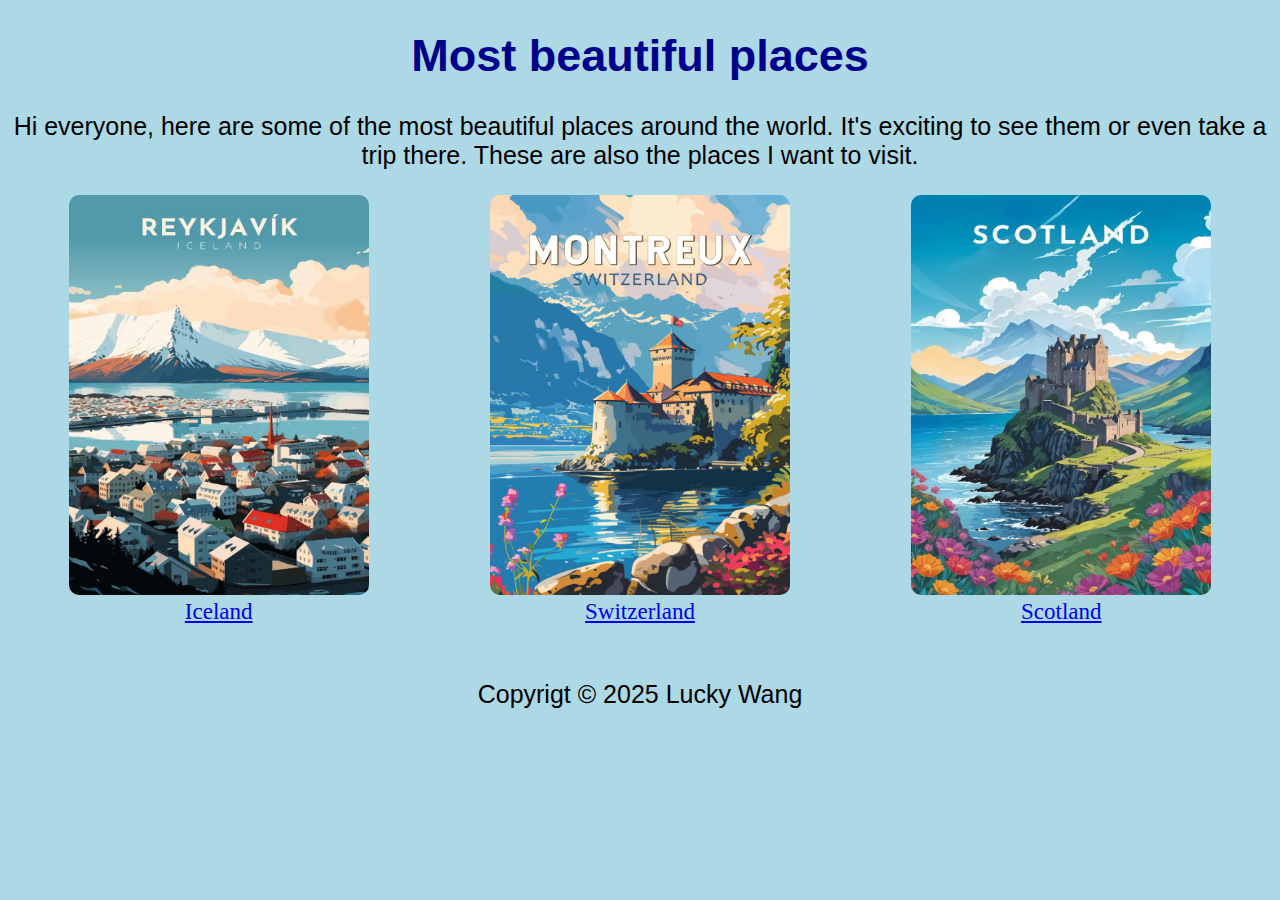
<file: index.html>
<!DOCTYPE html>
<html lang="en">
<head>
    <meta charset="UTF-8">
    <meta name="viewport" content="width=device-width, initial-scale=1.0">
    <title>Lucky Wang's website</title>
    <link rel="stylesheet" href="style.css"/>
</head>
<body>
    <h1>Most beautiful places</h1>
    <p>Hi everyone, here are some of the most beautiful places around the world.
        It's exciting to see them or even take a trip there.
        These are also the places I want to visit.</p>
    <div>
        <div class="big-links">
            <a href="Iceland.html"><img class="big-picture" src="iceland.jpg" alt=""></a>
            <a class="main-links" href="Iceland.html">Iceland</a>
        </div>
        <div class="big-links">
            <a href="Switzerland.html"><img class="big-picture" src="switzerland.jpg" alt=""></a>
            <a class="main-links" href="Switzerland.html">Switzerland</a>
        </div>
        <div class="big-links">
            <a href="Scotland.html"><img class="big-picture" src="scotland.jpg" alt=""></a>
            <a class="main-links" href="Scotland.html">Scotland</a>
        </div>
    </div>
    <p>Copyrigt &copy; 2025 Lucky Wang<p>
</body>
</html>
</file>
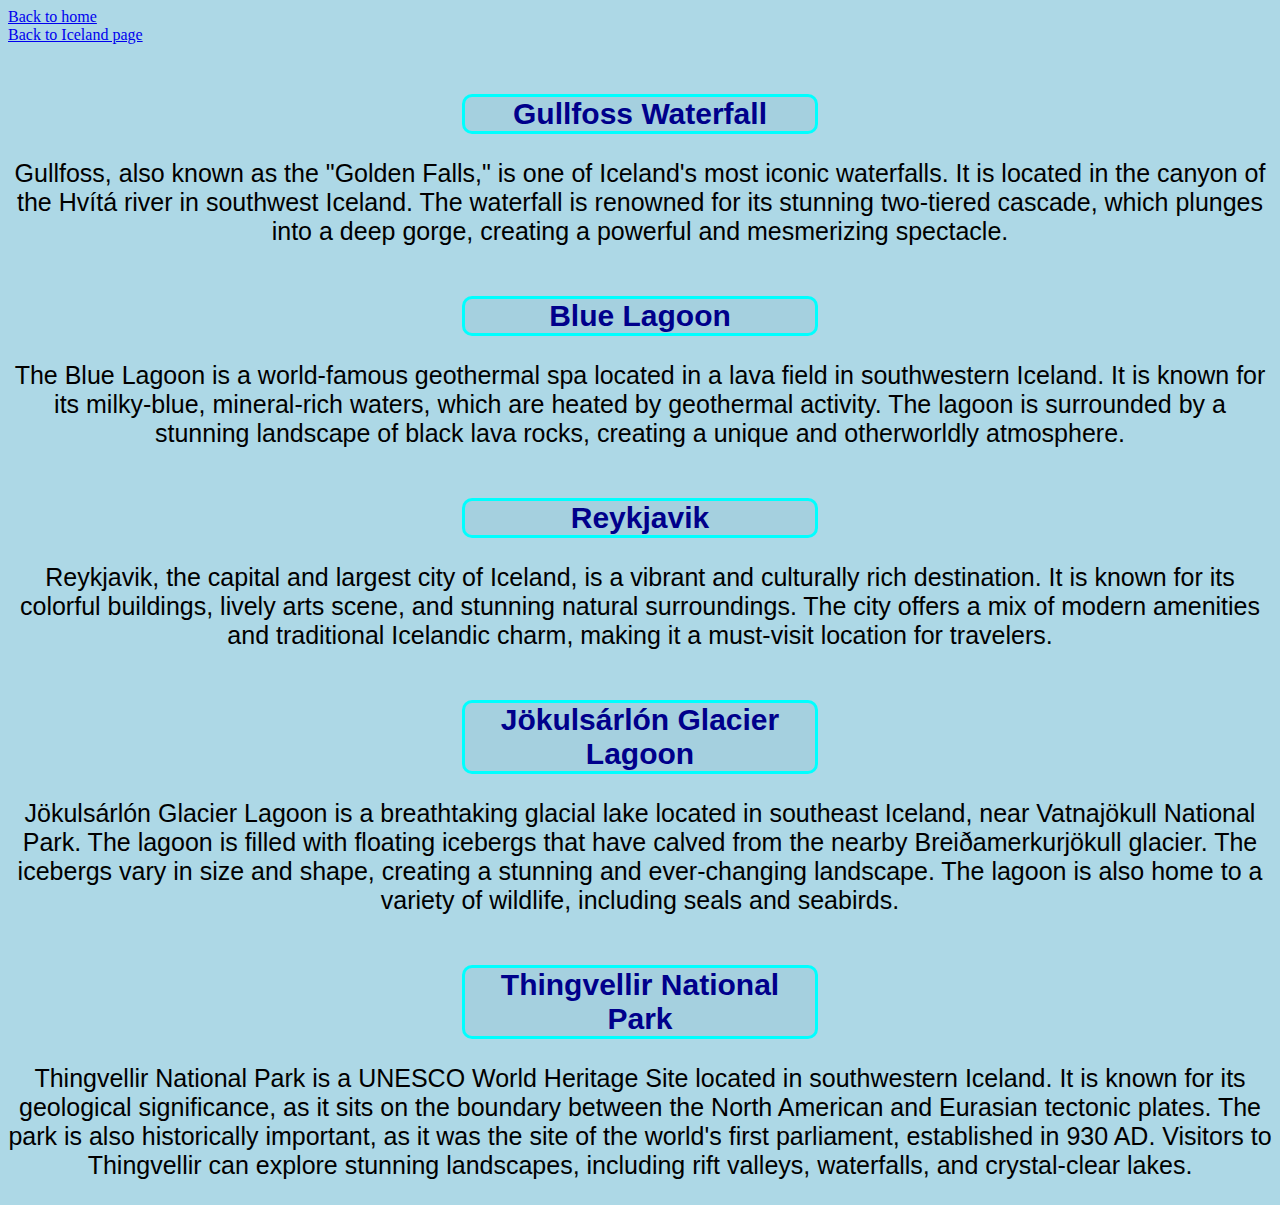
<file: iceland-sights.html>
<!DOCTYPE html>
<html lang="en">
<head>
    <title>iceland-sights</title>
    <link rel="stylesheet" href="style.css"/>
</head>
<body>
    <a href="index.html">Back to home</a>
    <br>
    <a href="Iceland.html">Back to Iceland page</a>
    <h3 id="Gullfoss Waterfall">Gullfoss Waterfall</h3>

    <p>Gullfoss, also known as the "Golden Falls," 
        is one of Iceland's most iconic waterfalls. 
        It is located in the canyon of the Hvítá river 
        in southwest Iceland. The waterfall is renowned
        for its stunning two-tiered cascade, which 
        plunges into a deep gorge, creating a powerful
        and mesmerizing spectacle.</p>
    <h3 id="Blue Lagoon">Blue Lagoon</h3>
    <p>The Blue Lagoon is a world-famous geothermal spa
        located in a lava field in southwestern Iceland.
        It is known for its milky-blue, mineral-rich waters,
        which are heated by geothermal activity. The lagoon
        is surrounded by a stunning landscape of black lava rocks,
        creating a unique and otherworldly atmosphere.</p>
    <h3 id="Reykjavik">Reykjavik</h3>
    <p>Reykjavik, the capital and largest city of Iceland,
        is a vibrant and culturally rich destination. 
        It is known for its colorful buildings, lively arts scene,
        and stunning natural surroundings. The city offers a mix
        of modern amenities and traditional Icelandic charm,
        making it a must-visit location for travelers.</p>
    <h3 id="Jökulsárlón Glacier Lagoon">Jökulsárlón Glacier Lagoon</h3>
    <p>Jökulsárlón Glacier Lagoon is a breathtaking glacial lake
        located in southeast Iceland, near Vatnajökull National Park.
        The lagoon is filled with floating icebergs that have calved
        from the nearby Breiðamerkurjökull glacier. The icebergs
        vary in size and shape, creating a stunning and ever-changing
        landscape. The lagoon is also home to a variety of wildlife,
        including seals and seabirds.</p>
    <h3 id="Thingvellir National Park">Thingvellir National Park</h3>
    <p>Thingvellir National Park is a UNESCO World Heritage Site
        located in southwestern Iceland. It is known for its
        geological significance, as it sits on the boundary
        between the North American and Eurasian tectonic plates.
        The park is also historically important, as it was the
        site of the world's first parliament, established in 930 AD.
        Visitors to Thingvellir can explore stunning landscapes,
        including rift valleys, waterfalls, and crystal-clear lakes.</p>
</body>
</html>
</file>
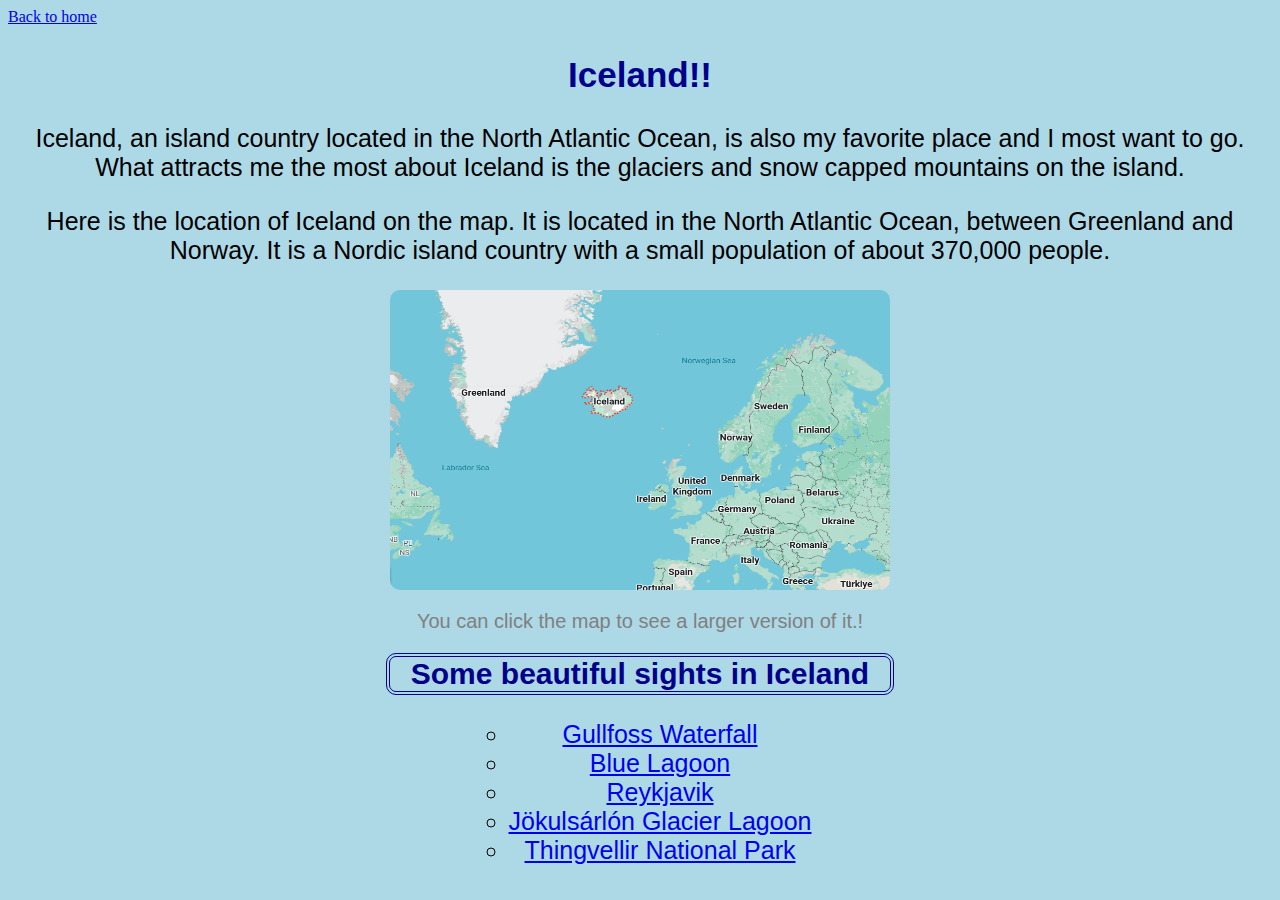
<file: Iceland.html>
<!DOCTYPE html>
<html lang="en">
<head>
    <meta charset="UTF-8">
    <meta name="viewport" content="width=device-width, initial-scale=1.0">
    <title>Document</title>
    <link rel="stylesheet" href="style.css"/>
</head>
<body>
    <a href="index.html">Back to home</a>
    <h2>Iceland!!</h2>
    <p>Iceland, an island country located in the North Atlantic Ocean,
        is also my favorite place and I most want to go.
        What attracts me the most about Iceland is the glaciers
        and snow capped mountains on the island.</p>
    <p>Here is the location of Iceland on the map. It is located in the North Atlantic Ocean, between
        Greenland and Norway. It is a Nordic island country
        with a small population of about 370,000 people.</p>
    <a href="location iceland.png"><img class="maps" src="location iceland.png" alt="map of iceland"></a>
    <p class="little-tips">You can click the map to see a larger version of it.!</p>
    <h3 class="subtitle">Some beautiful sights in Iceland</h3>
    <ul>
        <li><a href="iceland-sights.html#Gullfoss Waterfall">Gullfoss Waterfall</a></li>
        <li><a href="iceland-sights.html#Blue Lagoon">Blue Lagoon</a></li>
        <li><a href="iceland-sights.html#Reykjavik">Reykjavik</a></li>
        <li><a href="iceland-sights.html#Jökulsárlón Glacier Lagoon">Jökulsárlón Glacier Lagoon</a></li>
        <li><a href="iceland-sights.html#Thingvellir National Park">Thingvellir National Park</a></li>
</body>
</html>
</file>
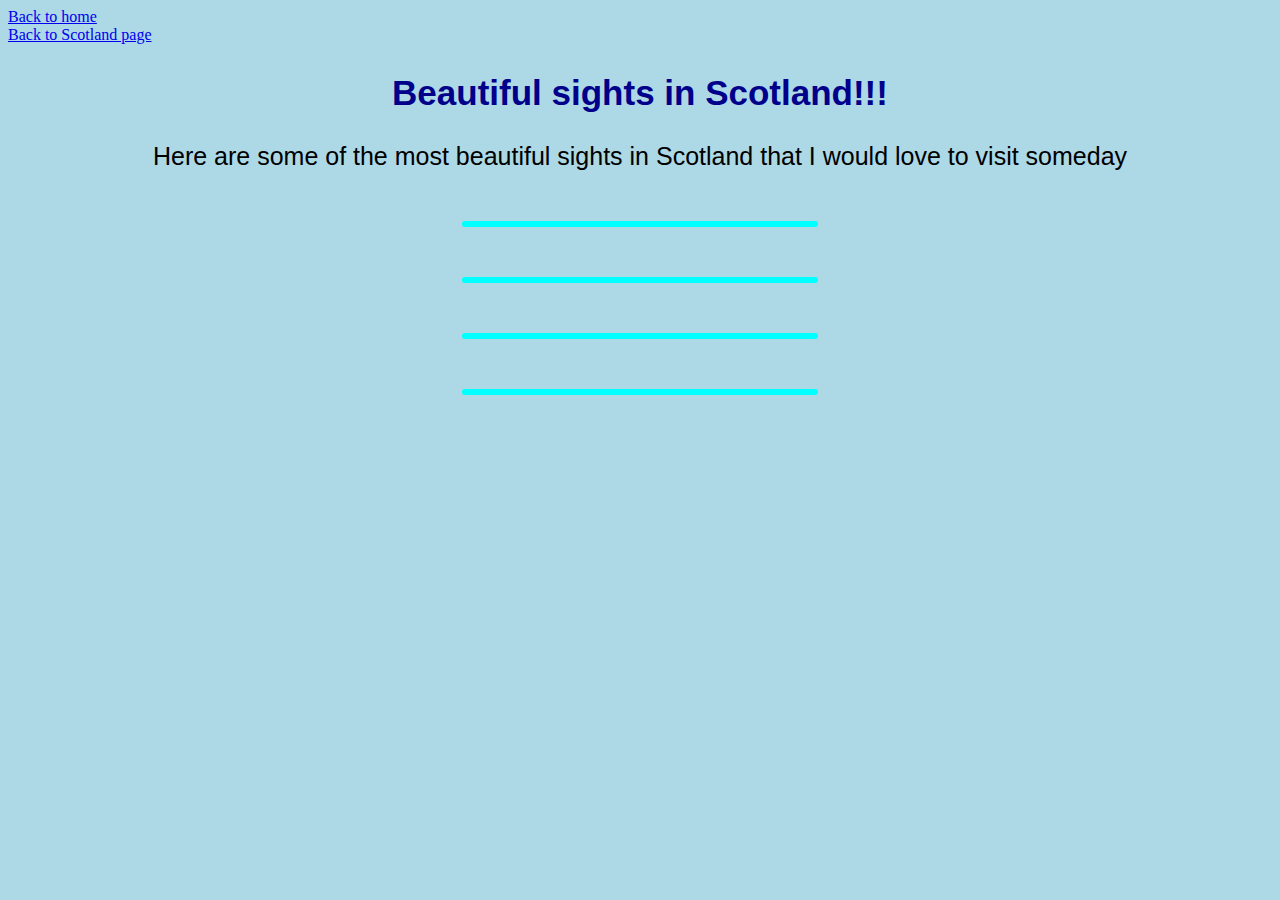
<file: Scotland-sights.html>
<!DOCTYPE html>
<html lang="en">
<head>
    <meta charset="UTF-8">
    <meta name="viewport" content="width=device-width, initial-scale=1.0">
    <title>Scotland-sights</title>
    <link rel="stylesheet" href="style.css"/>
</head>
<body>
    <a href="index.html">Back to home</a>
    <br>
    <a href="Scotland.html">Back to Scotland page</a>
    <h2>Beautiful sights in Scotland!!!</h2>
    <p>Here are some of the most beautiful sights in Scotland that I would love to
    visit someday</p>
    <h3 id=""></h3>
    <h3 id=""></h3>
    <h3 id=""></h3>
    <h3 id=""></h3>
</body>
</html>
</file>
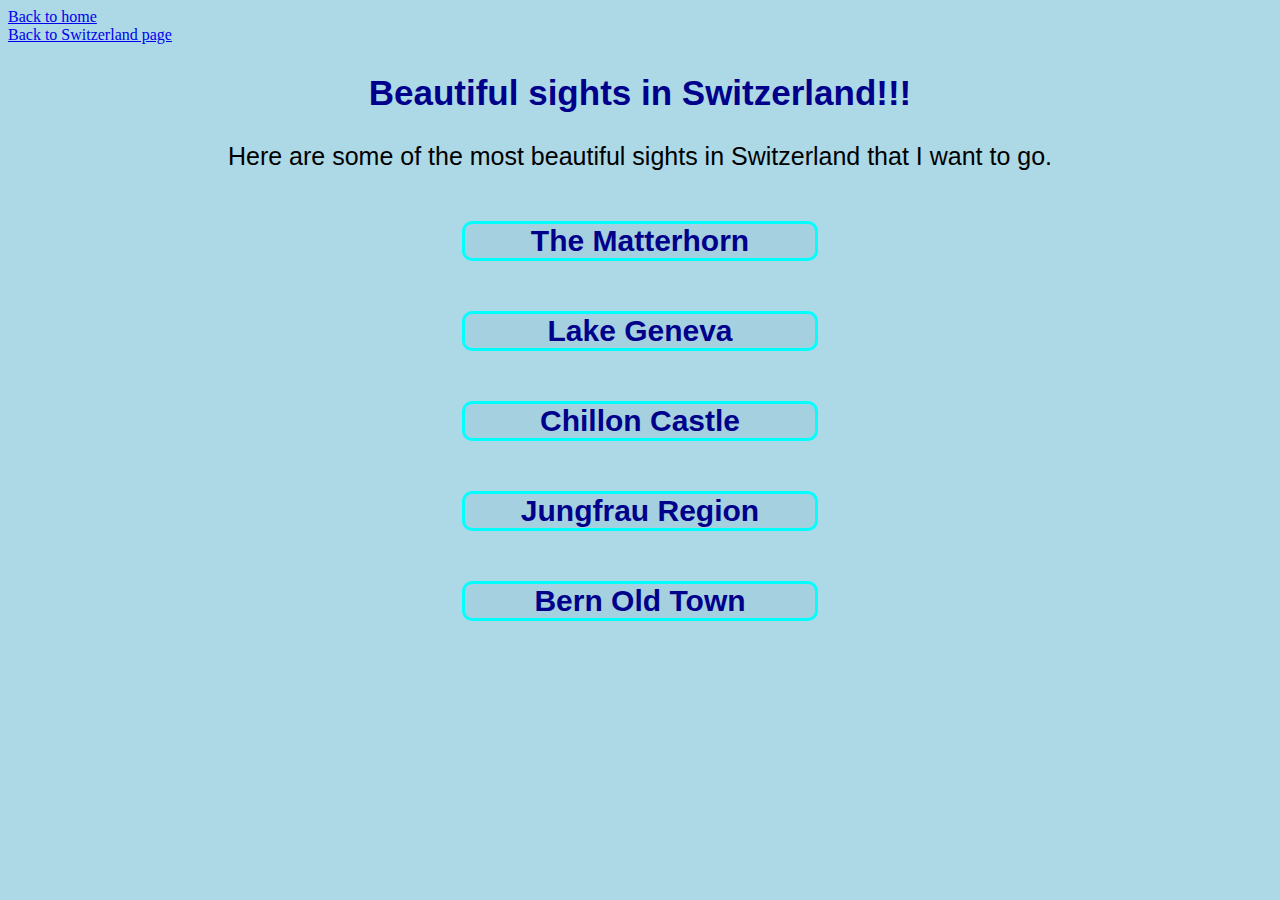
<file: Switzerland-sights.html>
<!DOCTYPE html>
<html lang="en">
<head>
    <meta charset="UTF-8">
    <meta name="viewport" content="width=device-width, initial-scale=1.0">
    <title>Switzerland-sights</title>
    <link rel="stylesheet" href="style.css"/>
</head>
<body>
    <a href="index.html">Back to home</a>
    <br>
    <a href="Switzerland.html">Back to Switzerland page</a>
    <h2>Beautiful sights in Switzerland!!!</h2>
    <p>Here are some of the most beautiful sights in Switzerland that I want to go.</p>
    <h3 id="The Matterhorn">The Matterhorn</h3>
    <h3 id="Lake Geneva">Lake Geneva</h3>
    <h3 id="Chillon Castle">Chillon Castle</h3>
    <h3 id="Jungfrau Region">Jungfrau Region</h3>
    <h3 id="Bern Old Town">Bern Old Town</h3>
</body>
</html>
</file>
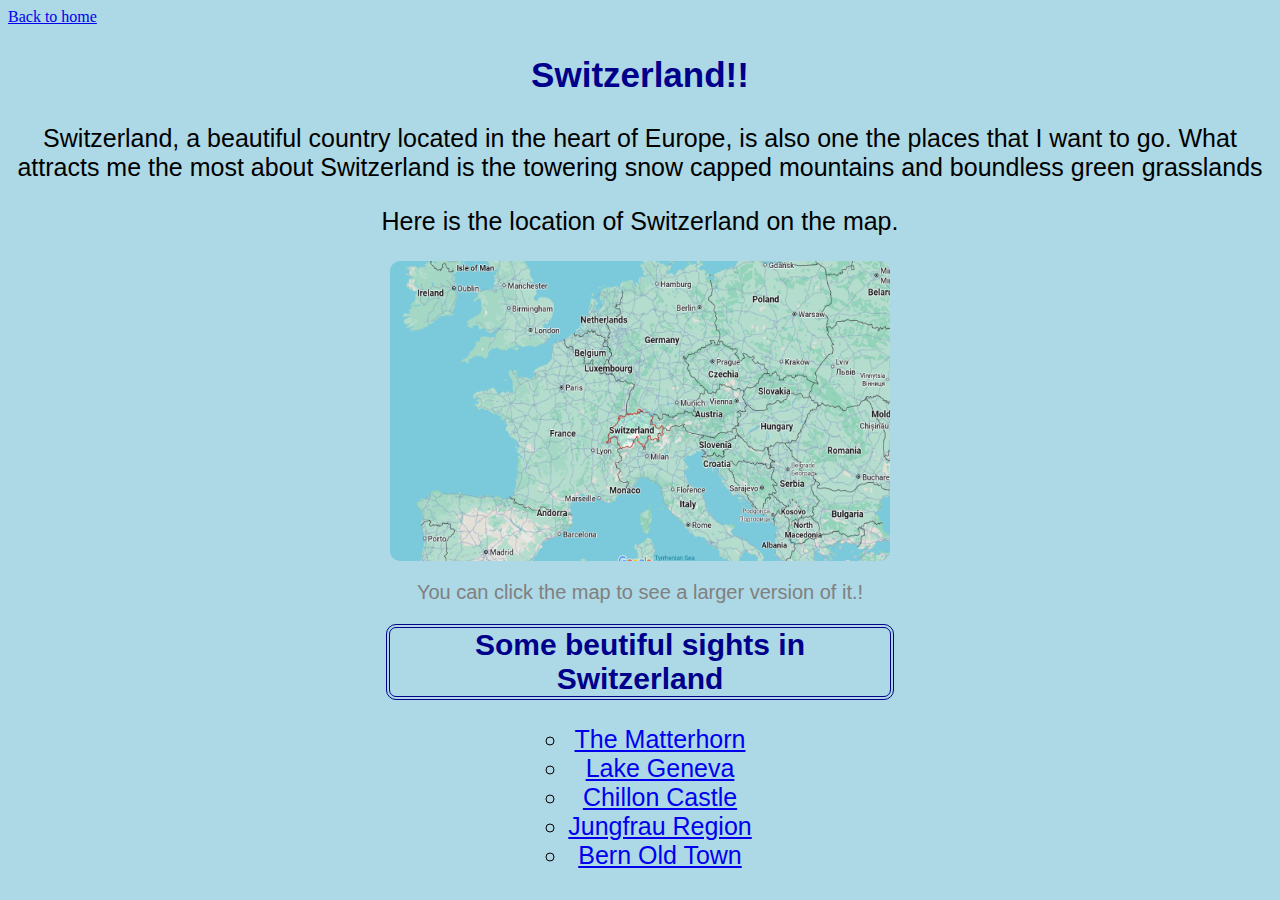
<file: Switzerland.html>
<!DOCTYPE html>
<html lang="en">
<head>
    <meta charset="UTF-8">
    <meta name="viewport" content="width=device-width, initial-scale=1.0">
    <title>Document</title>
    <link rel="stylesheet" href="style.css"/>
</head>
<body>
    <a href="index.html">Back to home</a>
    <h2>Switzerland!!</h2>
    <p>Switzerland, a beautiful country located in the heart of Europe,
        is also one the places that I want to go.
        What attracts me the most about Switzerland is the
        towering snow capped mountains and boundless green grasslands</p>
    <p>Here is the location of Switzerland on the map.</p>
    <a href="location switzerland.png"><img class="maps" src="location switzerland.png"></a>
    <p class="little-tips">You can click the map to see a larger version of it.!</p>
    <h3 class="subtitle">Some beutiful sights in Switzerland</h3>
    <ul>      
        <li><a href="Switzerland-sights.html#The Matterhorn">The Matterhorn</a></li>
        <li><a href="Switzerland-sights.html#Lake Geneva">Lake Geneva</a></li>
        <li><a href="Switzerland-sights.html#Chillon Castle">Chillon Castle</a></li>
        <li><a href="Switzerland-sights.html#Jungfrau Region">Jungfrau Region</a></li>
        <li><a href="Switzerland-sights.html#Bern Old Town">Bern Old Town</a></li>
</body>
</html>
</file>
<file: style.css>
html {
  scroll-behavior: smooth;
  background-color: lightblue;
}
.maps{
    width: 500px;
    height: 300px;
    display: flex;
    margin-left: auto;
    margin-right: auto;
    border-radius: 10px;
}
.maps:hover{
    transform: scale(1.1);
    transition:all 0.3s;
}
.little-tips{
    font-size: 20px;
    color: grey;
    text-align: center;
}
.main-links{
    font-size: 23px;
}
.links{
    text-align: center;
}
a:hover{
    color: grey;
    font-size: 28px;
    text-decoration-style:wavy;
}
a:active{
    color: red;
    text-decoration-color: blue;
}   
.subtitle{
    text-align: center;
    font-family:'Gill Sans', 'Gill Sans MT', Calibri, 'Trebuchet MS', sans-serif;
    font-size: 30px;
    margin-top: auto;
    margin-bottom: auto;
    width:500px;
    border-style:double;
    border-width:4px;
    border-color:darkblue;
    border-radius:10px;
    background-color:lightblue;
    margin-left: auto;
    margin-right: auto;
}
h1{
    color: darkblue;
    text-align: center;
    font-family:'Lucida Sans', 'Lucida Sans Regular', 'Lucida Grande', 'Lucida Sans Unicode', Geneva, Verdana, sans-serif;
    font-size: 45px;
    width: auto;
    margin-left: auto;
    margin-right: auto;
}
h2{
    color: darkblue;
    text-align: center;
    font-family:'Lucida Sans', 'Lucida Sans Regular', 'Lucida Grande', 'Lucida Sans Unicode', Geneva, Verdana, sans-serif;
    font-size: 35px;
    margin-left: auto;
    margin-right: auto;
    text-align: center;
}
h3{
    color: darkblue;
    text-align: center;
    font-family: Arial, Helvetica, sans-serif;
    font-size: 30px;
    width: 350px;
    margin-left: auto;
    margin-right: auto;
    border-style: solid;
    border-width: 3px;
    border-color:aqua;
    border-radius: 10px;
    background-color: rgba(91, 120, 144, 0.082);
    margin-top: 50px;
    margin-bottom: 20px;
}
.sights{
    width: 450px;
    height: 325px;
    display: block;
    margin-left: auto;
    margin-right: auto;
    border-radius: 10px;
}
p{
    font-family: 'Gill Sans', 'Gill Sans MT', Calibri, 'Trebuchet MS', sans-serif;
    font-size: 25px;
    text-align:center;
    margin-left: auto;
    margin-right: auto;
    width: auto;
}
ul{
    font-family: 'Gill Sans', 'Gill Sans MT', Calibri, 'Trebuchet MS', sans-serif;
    font-size:25px;
    text-align:center;
    margin-left: auto;
    margin-right: auto;
    list-style-type:circle;
    width: max-content;
}
div{
    display:flex;
    justify-content: row;
    flex-wrap:wrap;
    justify-content:space-around;
    align-content:flex-start;
}
.big-links{
    display:flex;
    flex-direction: column;
    align-items: center;
    margin-bottom: 30px;
}
.big-picture{
    width: 300px;
    height: 400px;
    border-radius: 10px;
}
.big-picture:hover{
    transform: scale(1.1);
    transition:all 0.3s;
}
</file>
